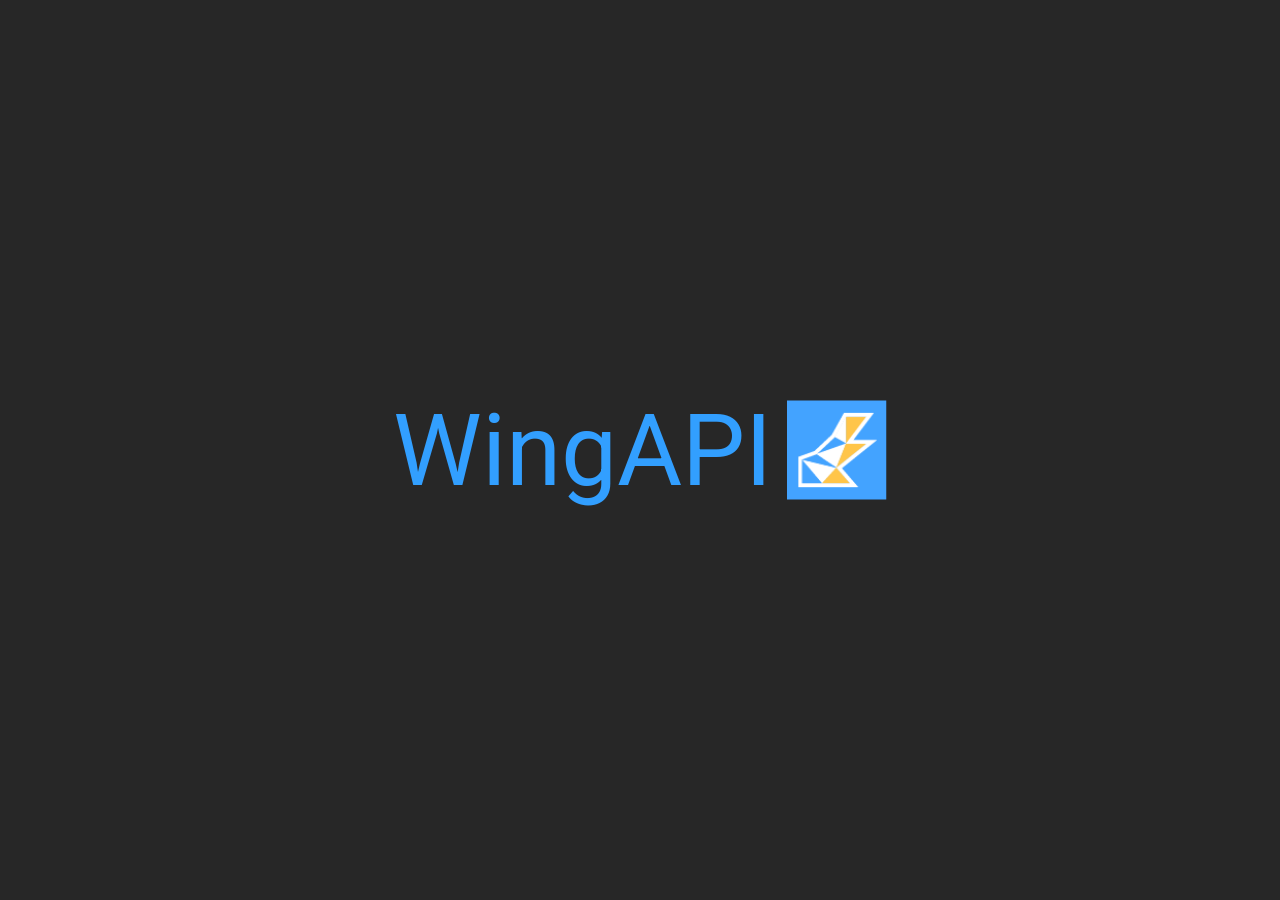
<file: index.html>
<!DOCTYPE html>
<html lang="en">
<head>
    <meta charset="UTF-8">
    <meta name="viewport" content="width=device-width, initial-scale=1.0">
    <link rel="icon" href="./wingAPI/src/icon/1.png" type="image/png">
    <link rel="stylesheet" href="src/style/index.css">
    <title>wingAPI</title>
<body>
    <script src="./src/script/wing.js" type="module"></script>

    <div class="logo">
        <div id="title">WingAPI</div>
        <img src="./wingAPI/src/icon/0.png" id="wing">
    </div>

</body>
</html>
</file>
<file: src/style/index.css>
@import url('https://fonts.googleapis.com/css2?family=Roboto:ital,wght@0,100..900;1,100..900&display=swap');

body{
    background-color: rgb(39, 39, 39);    
}
#title{
    font-size: 100px;
    color: rgb(50, 159, 255);
    font-family: "Roboto", sans-serif;
    font-optical-sizing: auto;
    font-style: normal;
    font-variation-settings:
        "wdth" 100;
}
#wing{
    width: 100px;
    left: 50%;
    margin-left: 15px;
}


.logo{
    display: flex;
    align-items: center;
    position: absolute;
    top: 50%;
    left: 50%;
    transform: translate(-50%,-50%);
}
</file>
